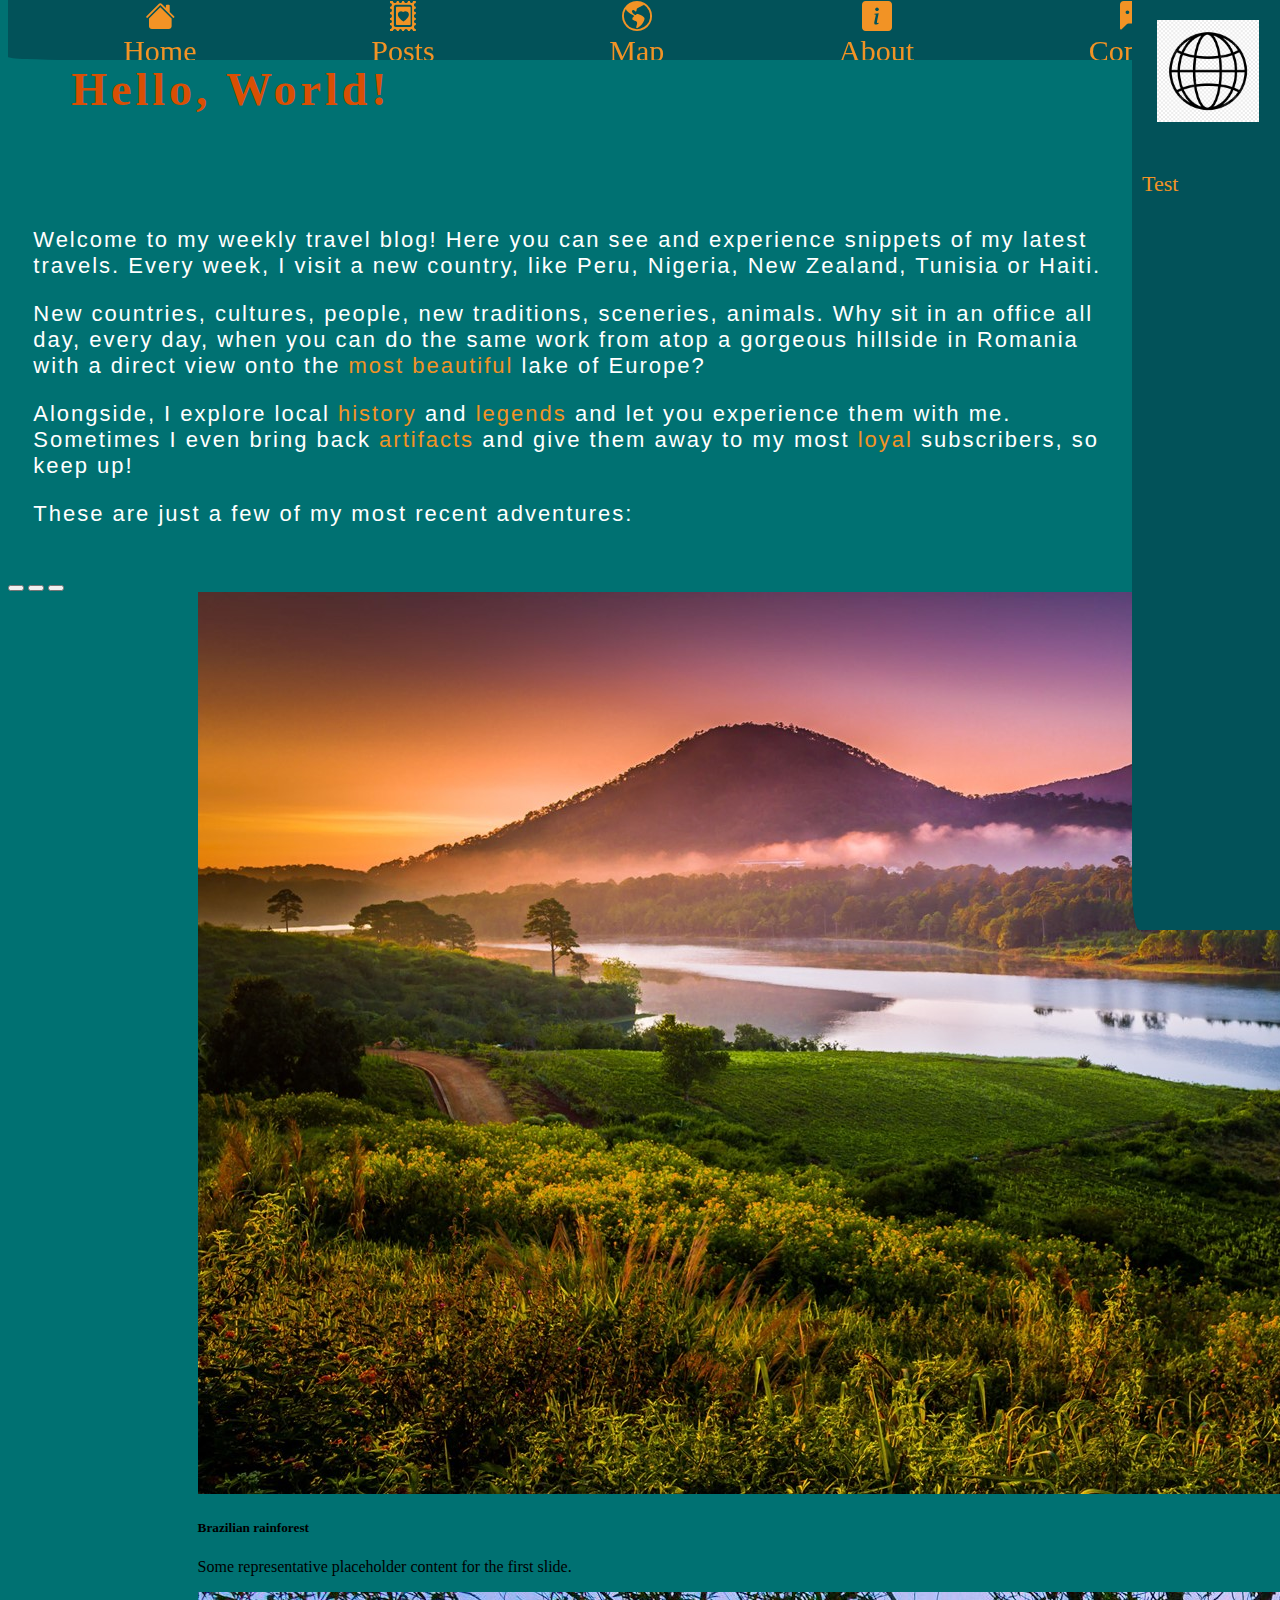
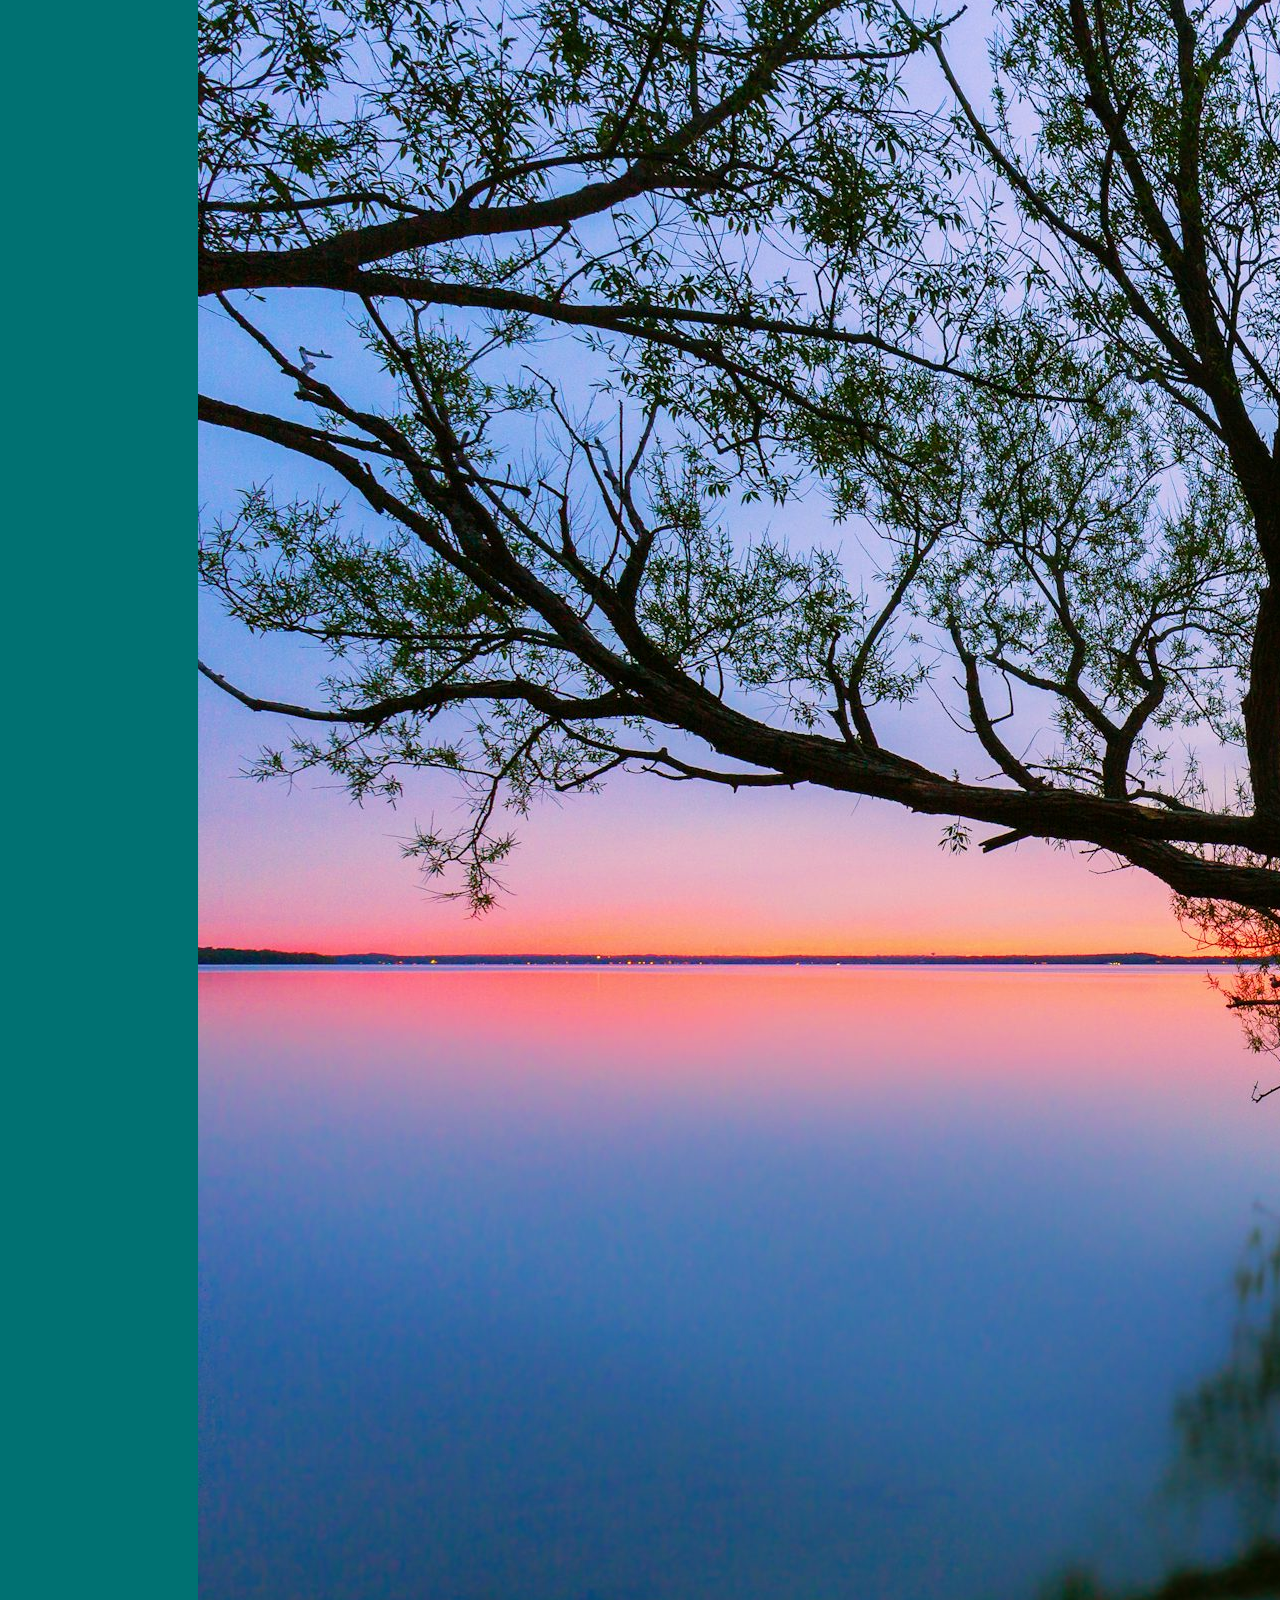
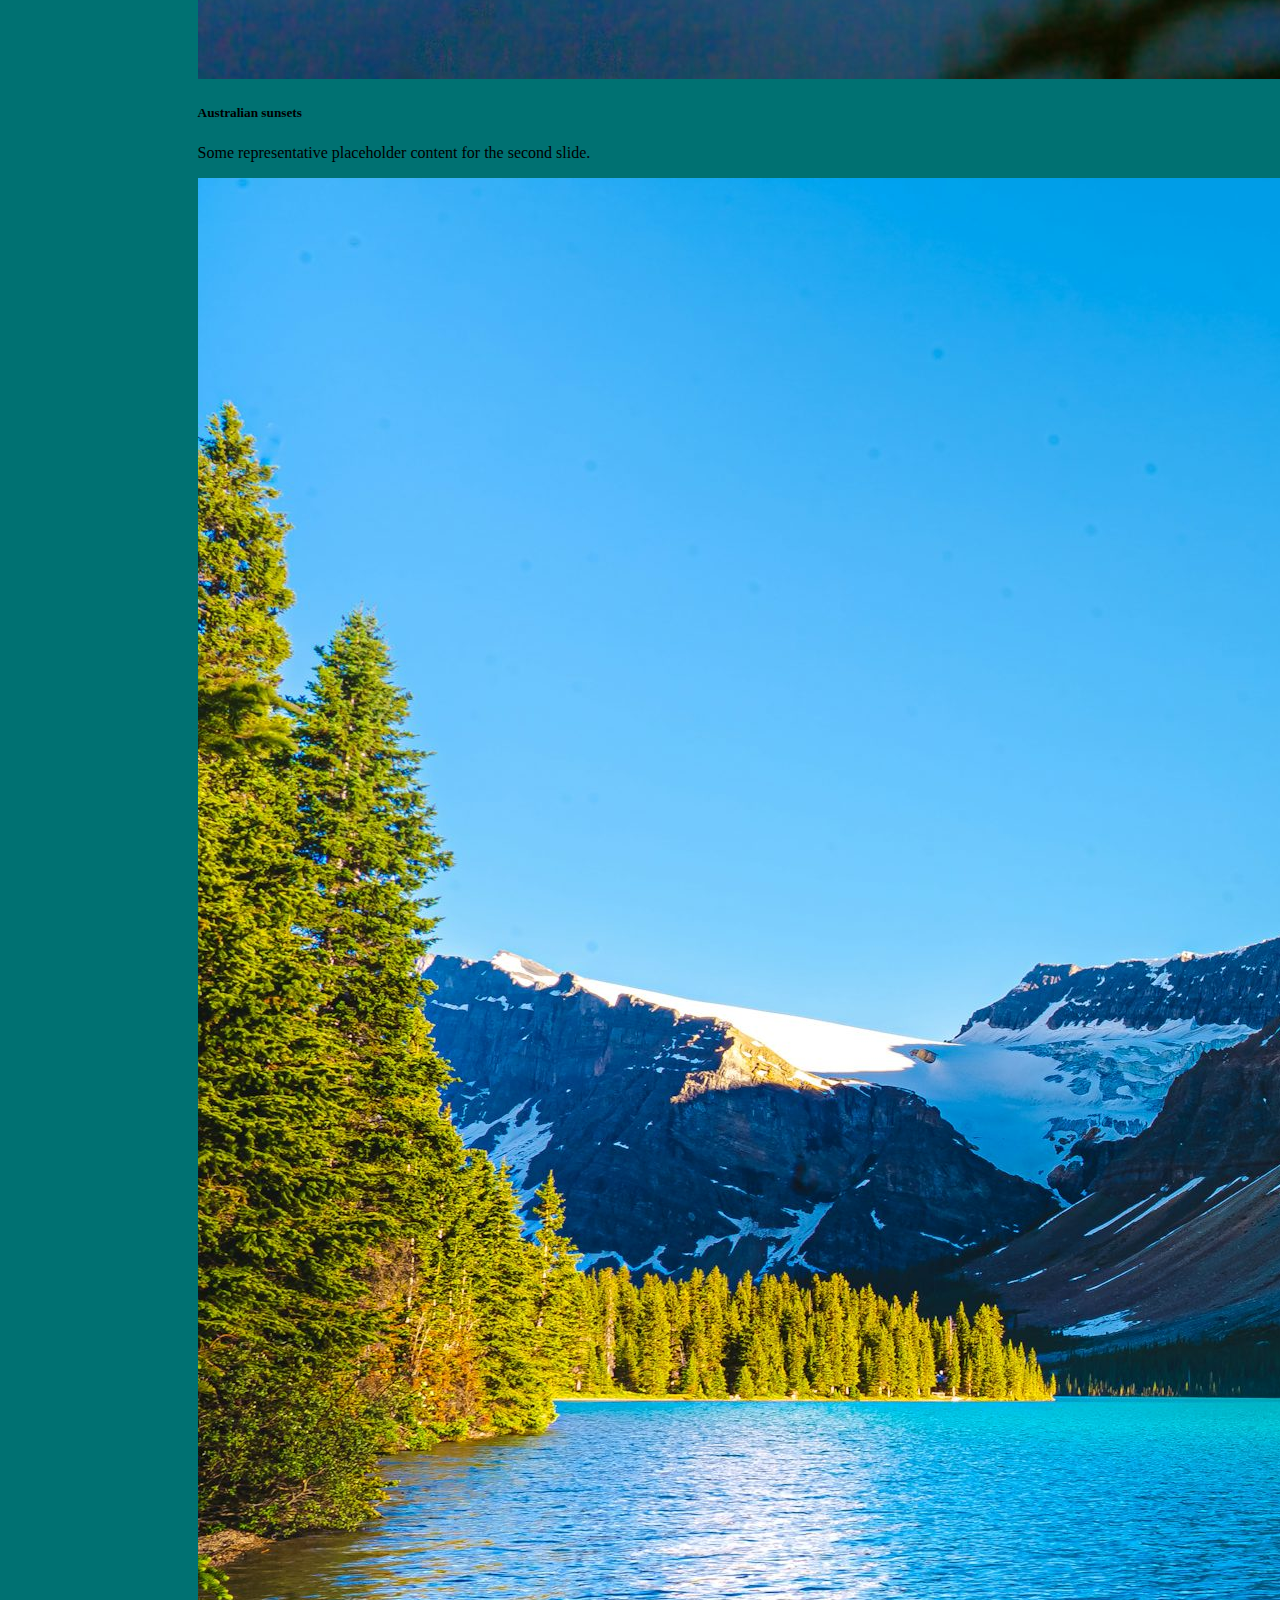
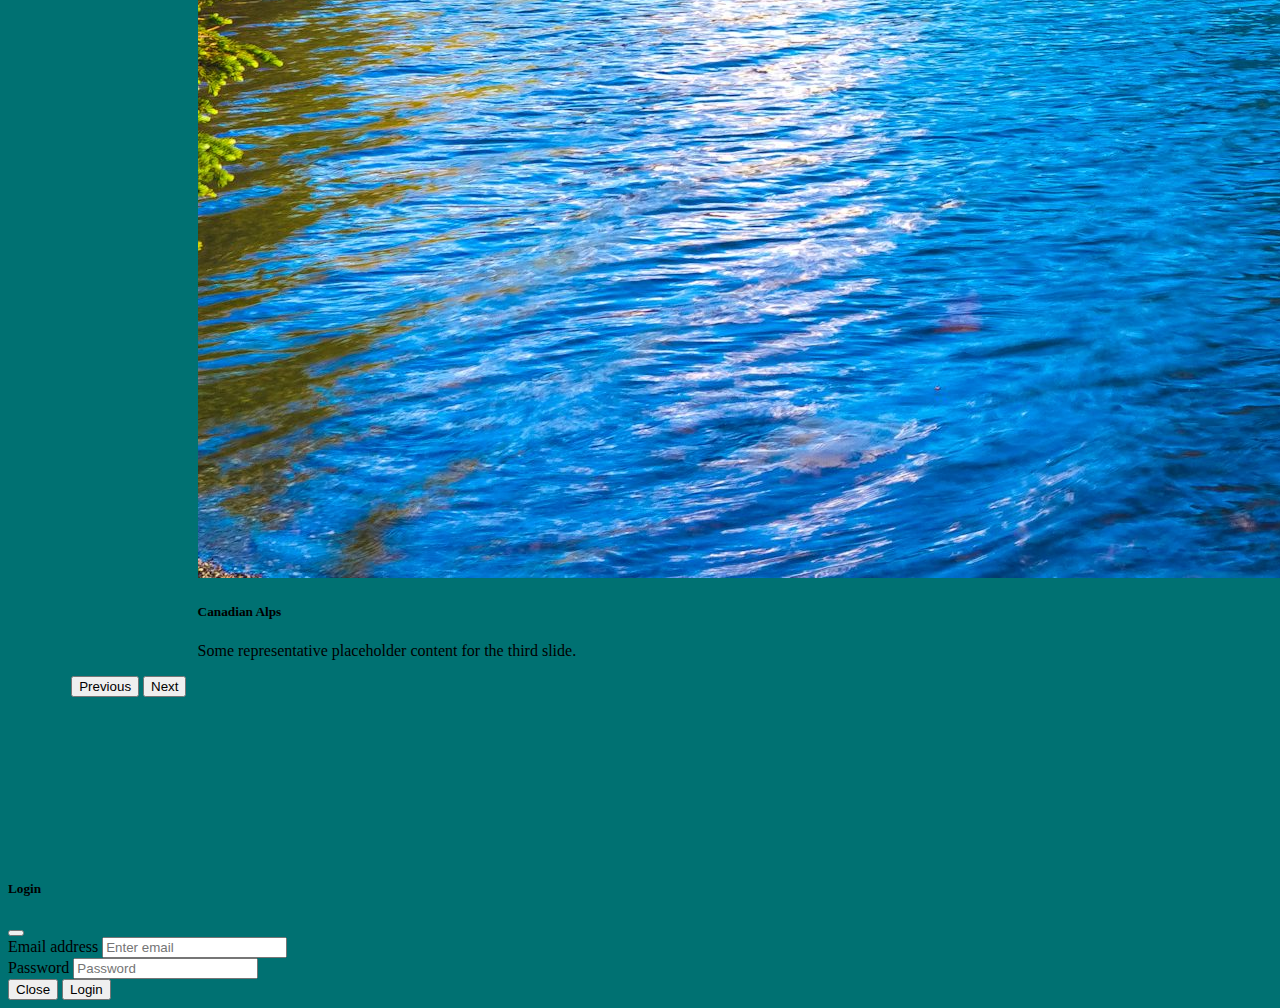
<file: index.html>
<!doctype html>
<html lang="en">
<head>
    <meta charset="utf-8">
    <meta name="viewport" content="width=device-width, initial-scale=1">
    <title>My travelling Blog</title>
    <link href="https://cdn.jsdelivr.net/npm/bootstrap@5.3.8/dist/css/bootstrap.min.css" rel="stylesheet" integrity="sha384-sRIl4kxILFvY47J16cr9ZwB07vP4J8+LH7qKQnuqkuIAvNWLzeN8tE5YBujZqJLB" crossorigin="anonymous">
    <link href="https://cdn.jsdelivr.net/npm/bootstrap-icons@1.11.1/font/bootstrap-icons.css" rel="stylesheet">
    <link rel="stylesheet" href="styles.css">
</head>
<body>
<!--
-->
<div id="navbar-placeholder"></div>
<div id="sidebar-placeholder"></div>

    <h1>Hello, World!</h1>

        <div class="main">
            <p>Welcome to my weekly travel blog! Here you can see and experience snippets of my latest travels. Every week, I visit a new country, like Peru, Nigeria, New Zealand, Tunisia or Haiti.</p>
            <p>New countries, cultures, people, new traditions, sceneries, animals. Why sit in an office all day, every day, when you can do the same work from atop a gorgeous hillside in Romania with a direct view onto the <span style="color: #F29325;">most beautiful</span> lake of Europe? </p>
            <p>Alongside, I explore local <span style="color: #F29325;">history</span> and <span style="color: #F29325;">legends</span> and let you experience them with me. Sometimes I even bring back <span style="color: #F29325;">artifacts</span> and give them away to my most <span style="color: #F29325;">loyal</span> subscribers, so keep up!</p>
            <p>These are just a few of my most recent adventures:</p>
        </div>



<div id="carouselExampleCaptions" class="carousel slide">
    <div class="carousel-indicators">
        <button type="button" data-bs-target="#carouselExampleCaptions" data-bs-slide-to="0" class="active" aria-current="true" aria-label="Slide 1"></button>
        <button type="button" data-bs-target="#carouselExampleCaptions" data-bs-slide-to="1" aria-label="Slide 2"></button>
        <button type="button" data-bs-target="#carouselExampleCaptions" data-bs-slide-to="2" aria-label="Slide 3"></button>
    </div>
    <div class="carousel-inner">
        <div class="carousel-item active">
            <img src="public/assets/images/Testbild1.jpg" class="d-block w-100" alt="Tropical, Mountain, Clouds, River">
            <div class="carousel-caption d-none d-md-block">
                <h5>Brazilian rainforest</h5>
                <p>Some representative placeholder content for the first slide.</p>
            </div>
        </div>
        <div class="carousel-item">
            <img src="public/assets/images/Testbild2.jpg" class="d-block w-100" alt="Sundown, Tree, Sea">
            <div class="carousel-caption d-none d-md-block">
                <h5>Australian sunsets</h5>
                <p>Some representative placeholder content for the second slide.</p>
            </div>
        </div>
        <div class="carousel-item">
            <img src="public/assets/images/Testbild3.jpg" class="d-block w-100" alt="Blue lake, mountains in the background, trees">
            <div class="carousel-caption d-none d-md-block">
                <h5>Canadian Alps</h5>
                <p>Some representative placeholder content for the third slide.</p>
            </div>
        </div>
    </div>
    <button class="carousel-control-prev" type="button" data-bs-target="#carouselExampleCaptions" data-bs-slide="prev">
        <span class="carousel-control-prev-icon" aria-hidden="true"></span>
        <span class="visually-hidden">Previous</span>
    </button>
    <button class="carousel-control-next" type="button" data-bs-target="#carouselExampleCaptions" data-bs-slide="next">
        <span class="carousel-control-next-icon" aria-hidden="true"></span>
        <span class="visually-hidden">Next</span>
        </button>
</div>
<br><br><br><br><br><br><br><br><br>
<!-- Button trigger modal -->


<!-- Modal -->
<div class="modal fade" id="loginModal" data-bs-backdrop="static" data-bs-keyboard="false" tabindex="-1" aria-labelledby="loginModalLabel" aria-hidden="true">
    <div class="modal-dialog">
        <div class="modal-content">

            <div class="modal-header">
                <h5 class="modal-title" id="loginModalLabel">Login</h5>
                <button type="button" class="btn-close" data-bs-dismiss="modal" aria-label="Close"></button>
            </div>

            <div class="modal-body">
                <form id="loginForm">
                    <div class="mb-3">
                        <label for="emailInput" class="form-label">Email address</label>
                        <input type="email" class="form-control" id="emailInput" placeholder="Enter email" required>
                    </div>
                    <div class="mb-3">
                        <label for="passwordInput" class="form-label">Password</label>
                        <input type="password" class="form-control" id="passwordInput" placeholder="Password" required>
                    </div>
                </form>
            </div>

            <div class="modal-footer">
                <button type="button" class="btn btn-secondary" data-bs-dismiss="modal">Close</button>
                <button type="submit" form="loginForm" class="btn btn-primary">Login</button>
            </div>

        </div>
    </div>
</div>
    <script src="https://cdn.jsdelivr.net/npm/bootstrap@5.3.8/dist/js/bootstrap.bundle.min.js" integrity="sha384-FKyoEForCGlyvwx9Hj09JcYn3nv7wiPVlz7YYwJrWVcXK/BmnVDxM+D2scQbITxI" crossorigin="anonymous"></script>
    <script src="scripts.js" defer></script>
</body>
</html>
</file>
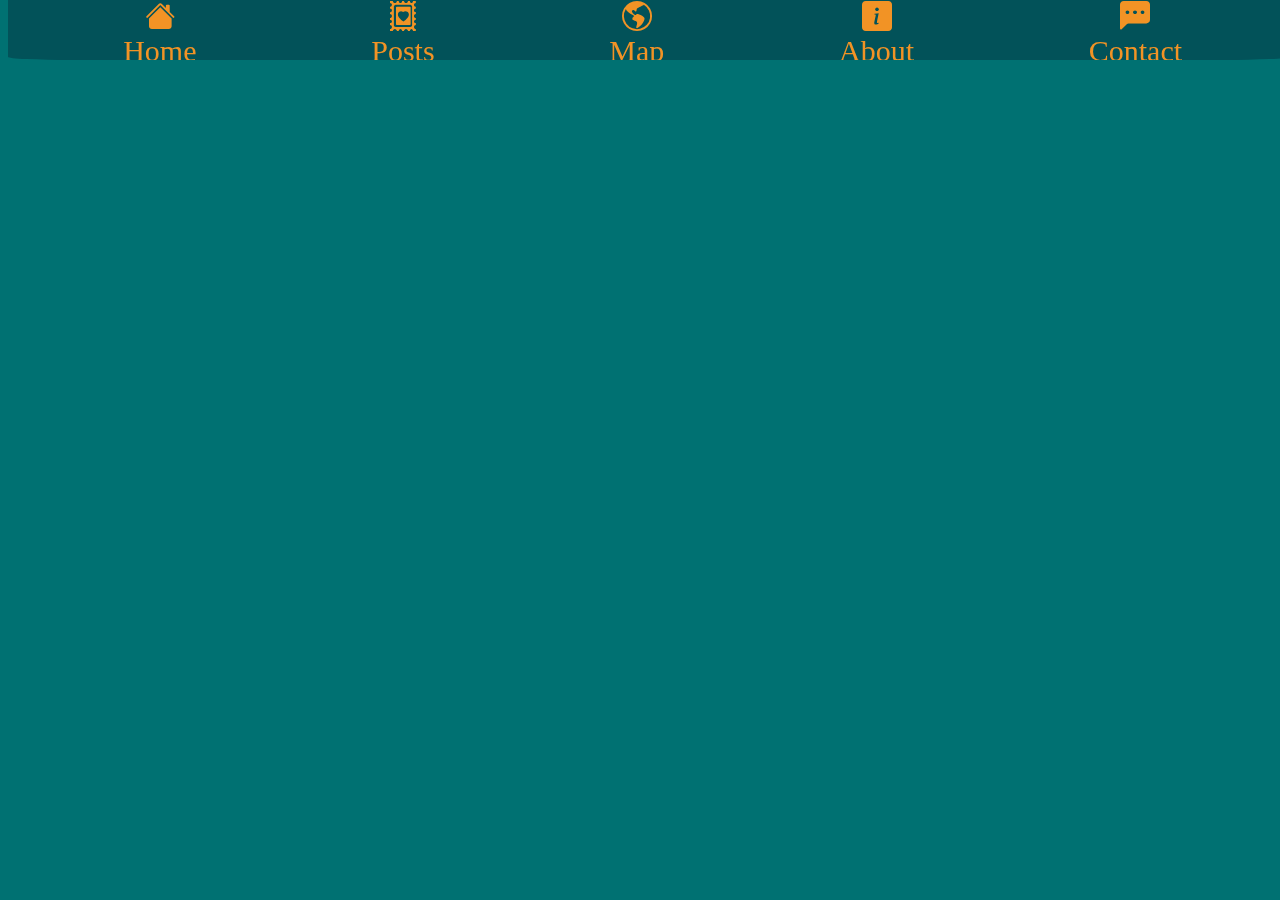
<file: navbar.html>
<!DOCTYPE html>
<html lang="en">
<head>
    <meta charset="UTF-8">
    <title>Navbar</title>
    <link href="https://cdn.jsdelivr.net/npm/bootstrap@5.3.8/dist/css/bootstrap.min.css" rel="stylesheet" integrity="sha384-sRIl4kxILFvY47J16cr9ZwB07vP4J8+LH7qKQnuqkuIAvNWLzeN8tE5YBujZqJLB" crossorigin="anonymous">
    <link href="https://cdn.jsdelivr.net/npm/bootstrap-icons@1.11.1/font/bootstrap-icons.css" rel="stylesheet">
    <link rel="stylesheet" href="styles.css">
</head>
<body>
<div class="navbar">
    <div class="nav-content">
        <a href="#">
            <i class="bi bi-house-fill"></i>
            <span class="nav-full">Home</span>
        </a>
        <a href="public/Pages/posts.html">
            <i class="bi bi-postage-heart-fill"></i>
            <span class="nav-full">Posts</span>
        </a>
        <a href="#">
            <i class="bi bi-globe-americas"></i>
            <span class="nav-full">Map</span>
        </a>
        <a href="#">
            <i class="bi bi-info-square-fill"></i>
            <span class="nav-full">About</span>
        </a>
        <a href="#">
            <i class="bi bi-chat-left-dots-fill"></i>
            <span class="nav-full">Contact</span>
        </a>
        <div class="btn-login">
            <button type="button" class="btn btn-primary" data-bs-toggle="modal" data-bs-target="#loginModal">
                Login
            </button>
        </div>
        <div class="">
            <search
        </div>

    </div>
</div>
</body>
</html>
</file>
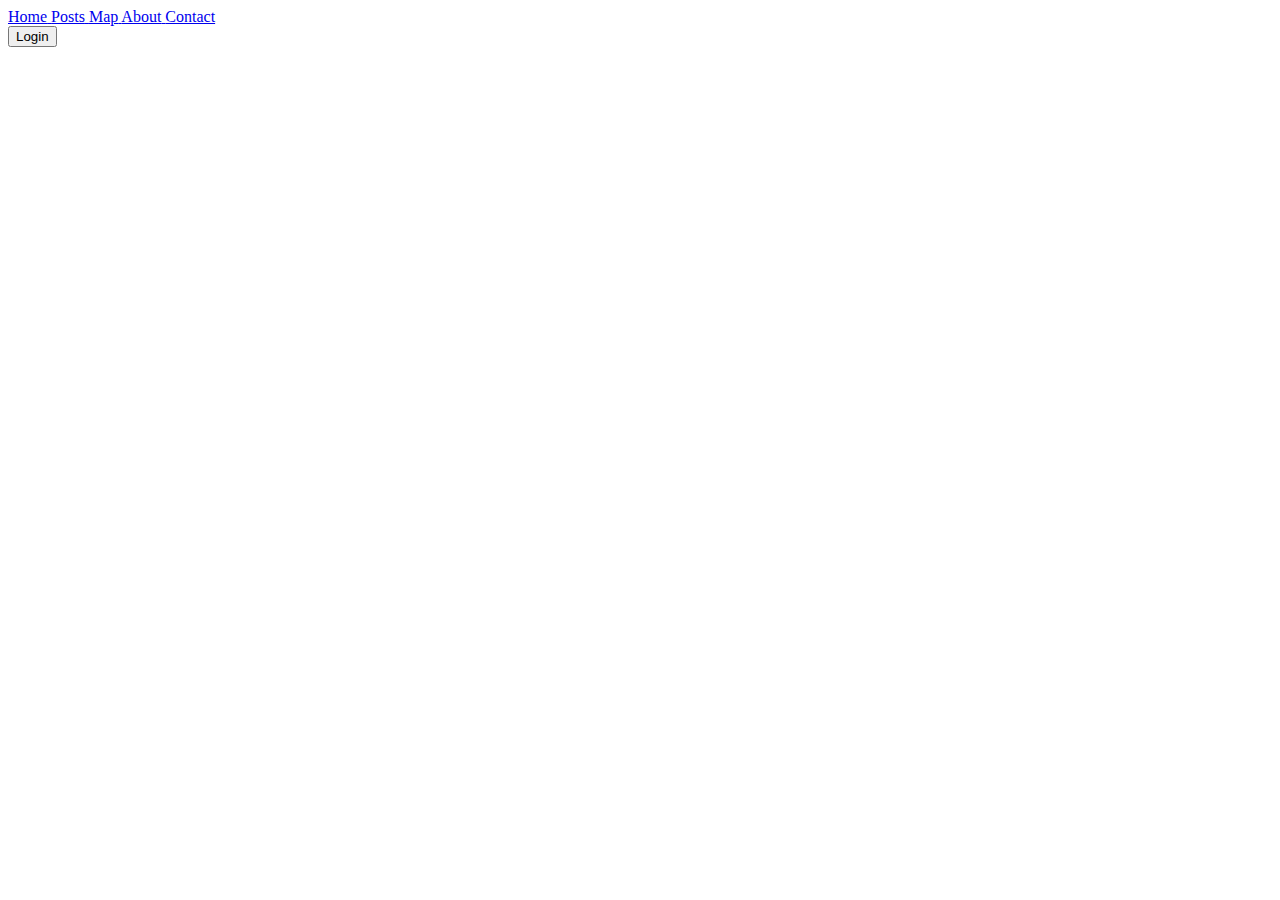
<file: public/content/navbar.html>
<!-- <!DOCTYPE html>
<html lang="en">
<head>
    <meta charset="UTF-8">
    <title>Navbar</title>
    <link href="https://cdn.jsdelivr.net/npm/bootstrap@5.3.8/dist/css/bootstrap.min.css" rel="stylesheet" integrity="sha384-sRIl4kxILFvY47J16cr9ZwB07vP4J8+LH7qKQnuqkuIAvNWLzeN8tE5YBujZqJLB" crossorigin="anonymous">
    <link href="https://cdn.jsdelivr.net/npm/bootstrap-icons@1.11.1/font/bootstrap-icons.css" rel="stylesheet">
    <link rel="stylesheet" href="../styles.css">
</head>
<body> I'M TRYING SOMETHING -->
<div class="navbar">
    <div class="nav-content">
        <a href="https://simo-blog.test/index.php">
            <i class="bi bi-house-fill"></i>
            <span class="nav-full">Home</span>
        </a>
        <a href="https://simo-blog.test/posts.php">
            <i class="bi bi-postage-heart-fill"></i>
            <span class="nav-full">Posts</span>
        </a>
        <a href="#">
            <i class="bi bi-globe-americas"></i>
            <span class="nav-full">Map</span>
        </a>
        <a href="#">
            <i class="bi bi-info-square-fill"></i>
            <span class="nav-full">About</span>
        </a>
        <a href="#">
            <i class="bi bi-chat-left-dots-fill"></i>
            <span class="nav-full">Contact</span>
        </a>
        <div class="btn-login">
            <button type="button" class="btn btn-primary" data-bs-toggle="modal" data-bs-target="#loginModal">
                Login
            </button>
        </div>

    </div>
</div>
<!-- </body>
</html> -->
</file>
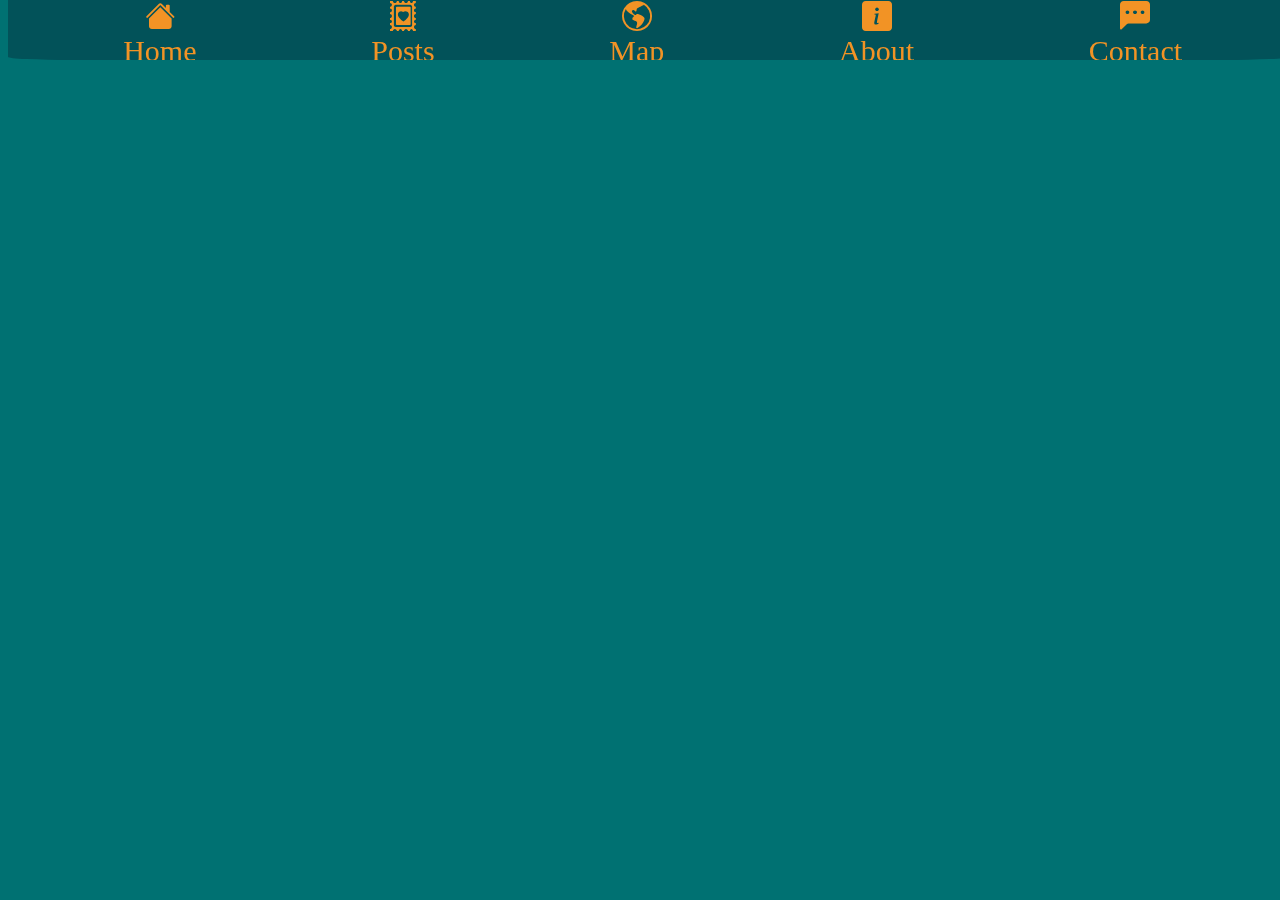
<file: public/pages/navbar.html>
<!DOCTYPE html>
<html lang="en">
<head>
    <meta charset="UTF-8">
    <title>Navbar</title>
    <link href="https://cdn.jsdelivr.net/npm/bootstrap@5.3.8/dist/css/bootstrap.min.css" rel="stylesheet" integrity="sha384-sRIl4kxILFvY47J16cr9ZwB07vP4J8+LH7qKQnuqkuIAvNWLzeN8tE5YBujZqJLB" crossorigin="anonymous">
    <link href="https://cdn.jsdelivr.net/npm/bootstrap-icons@1.11.1/font/bootstrap-icons.css" rel="stylesheet">
    <link rel="stylesheet" href="../../styles.css">
</head>
<body>
<div class="navbar">
    <div class="nav-content">
        <a href="indexold.html">
            <i class="bi bi-house-fill"></i>
            <span class="nav-full">Home</span>
        </a>
        <a href="posts.html">
            <i class="bi bi-postage-heart-fill"></i>
            <span class="nav-full">Posts</span>
        </a>
        <a href="#">
            <i class="bi bi-globe-americas"></i>
            <span class="nav-full">Map</span>
        </a>
        <a href="#">
            <i class="bi bi-info-square-fill"></i>
            <span class="nav-full">About</span>
        </a>
        <a href="#">
            <i class="bi bi-chat-left-dots-fill"></i>
            <span class="nav-full">Contact</span>
        </a>
        <div class="btn-login">
            <button type="button" class="btn btn-primary" data-bs-toggle="modal" data-bs-target="#loginModal">
                Login
            </button>
        </div>
        <div class="">
            <search
        </div>

    </div>
</div>
</body>
</html>
</file>
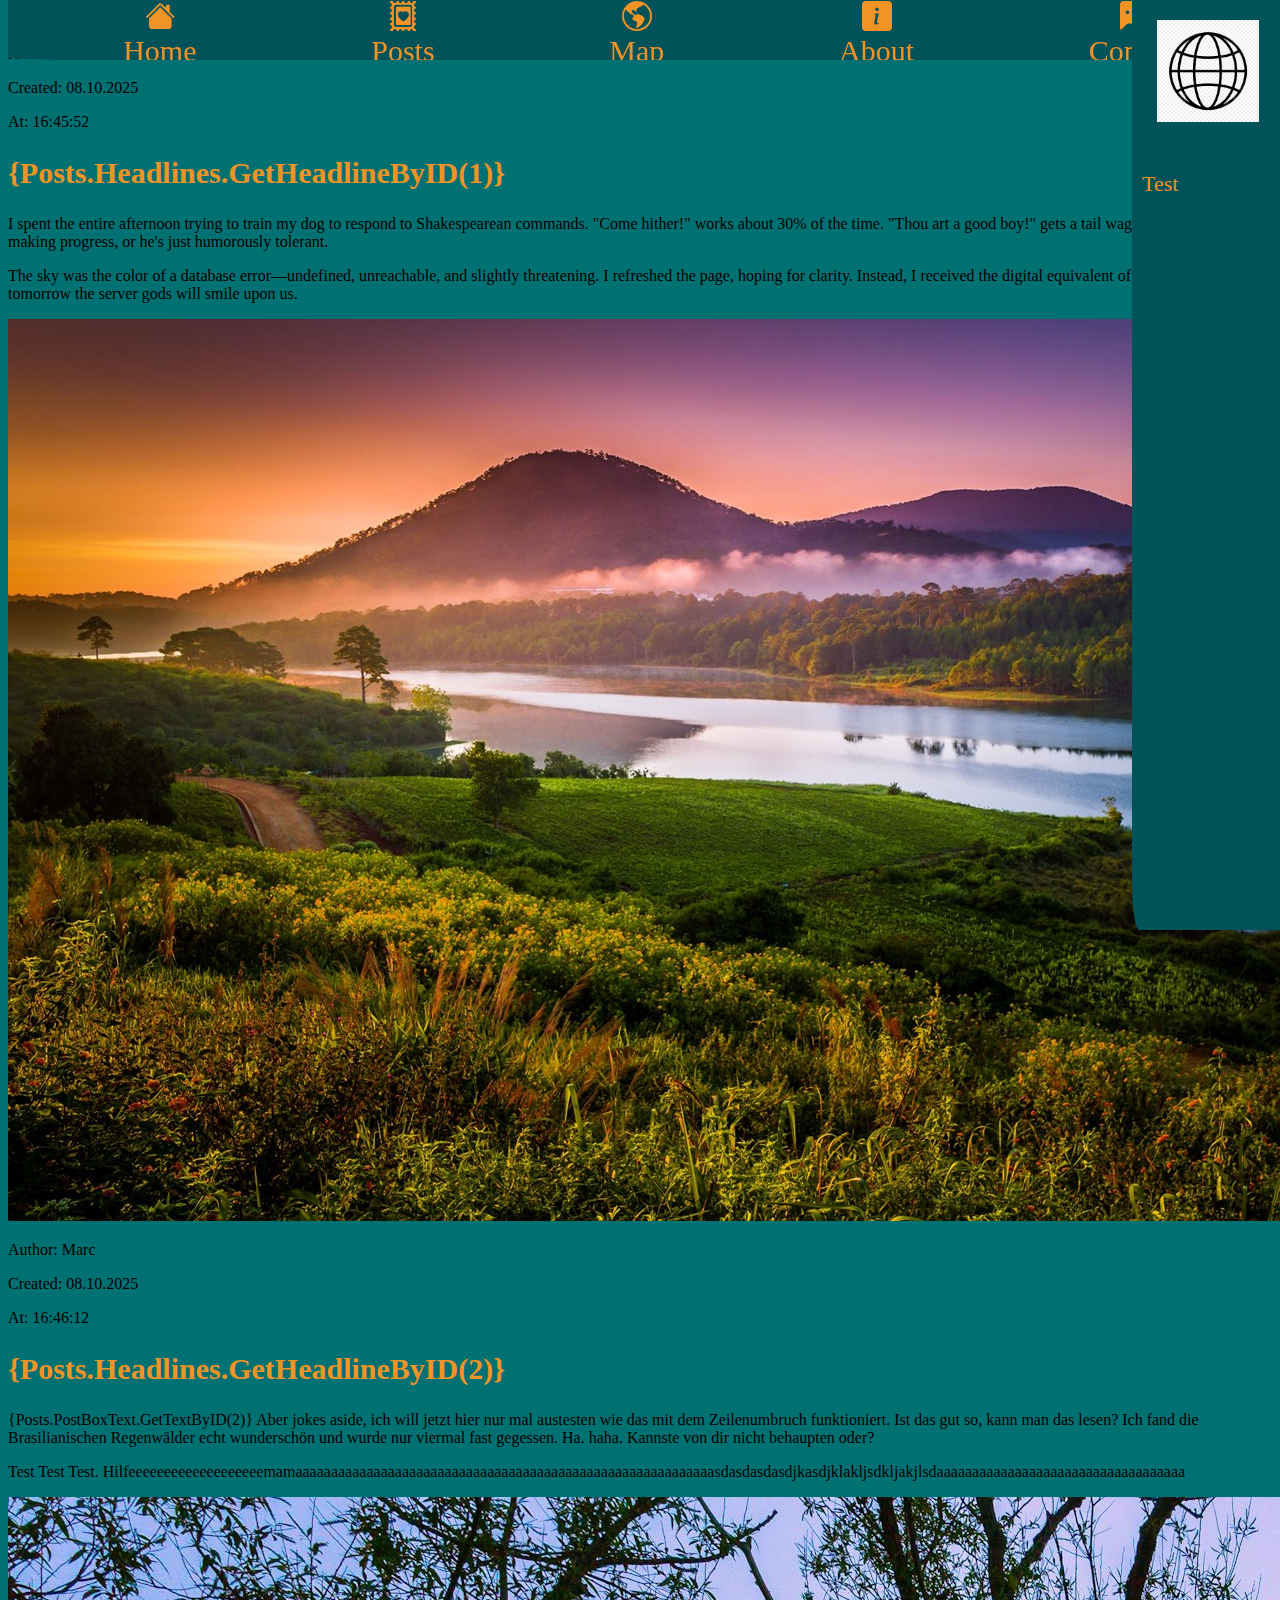
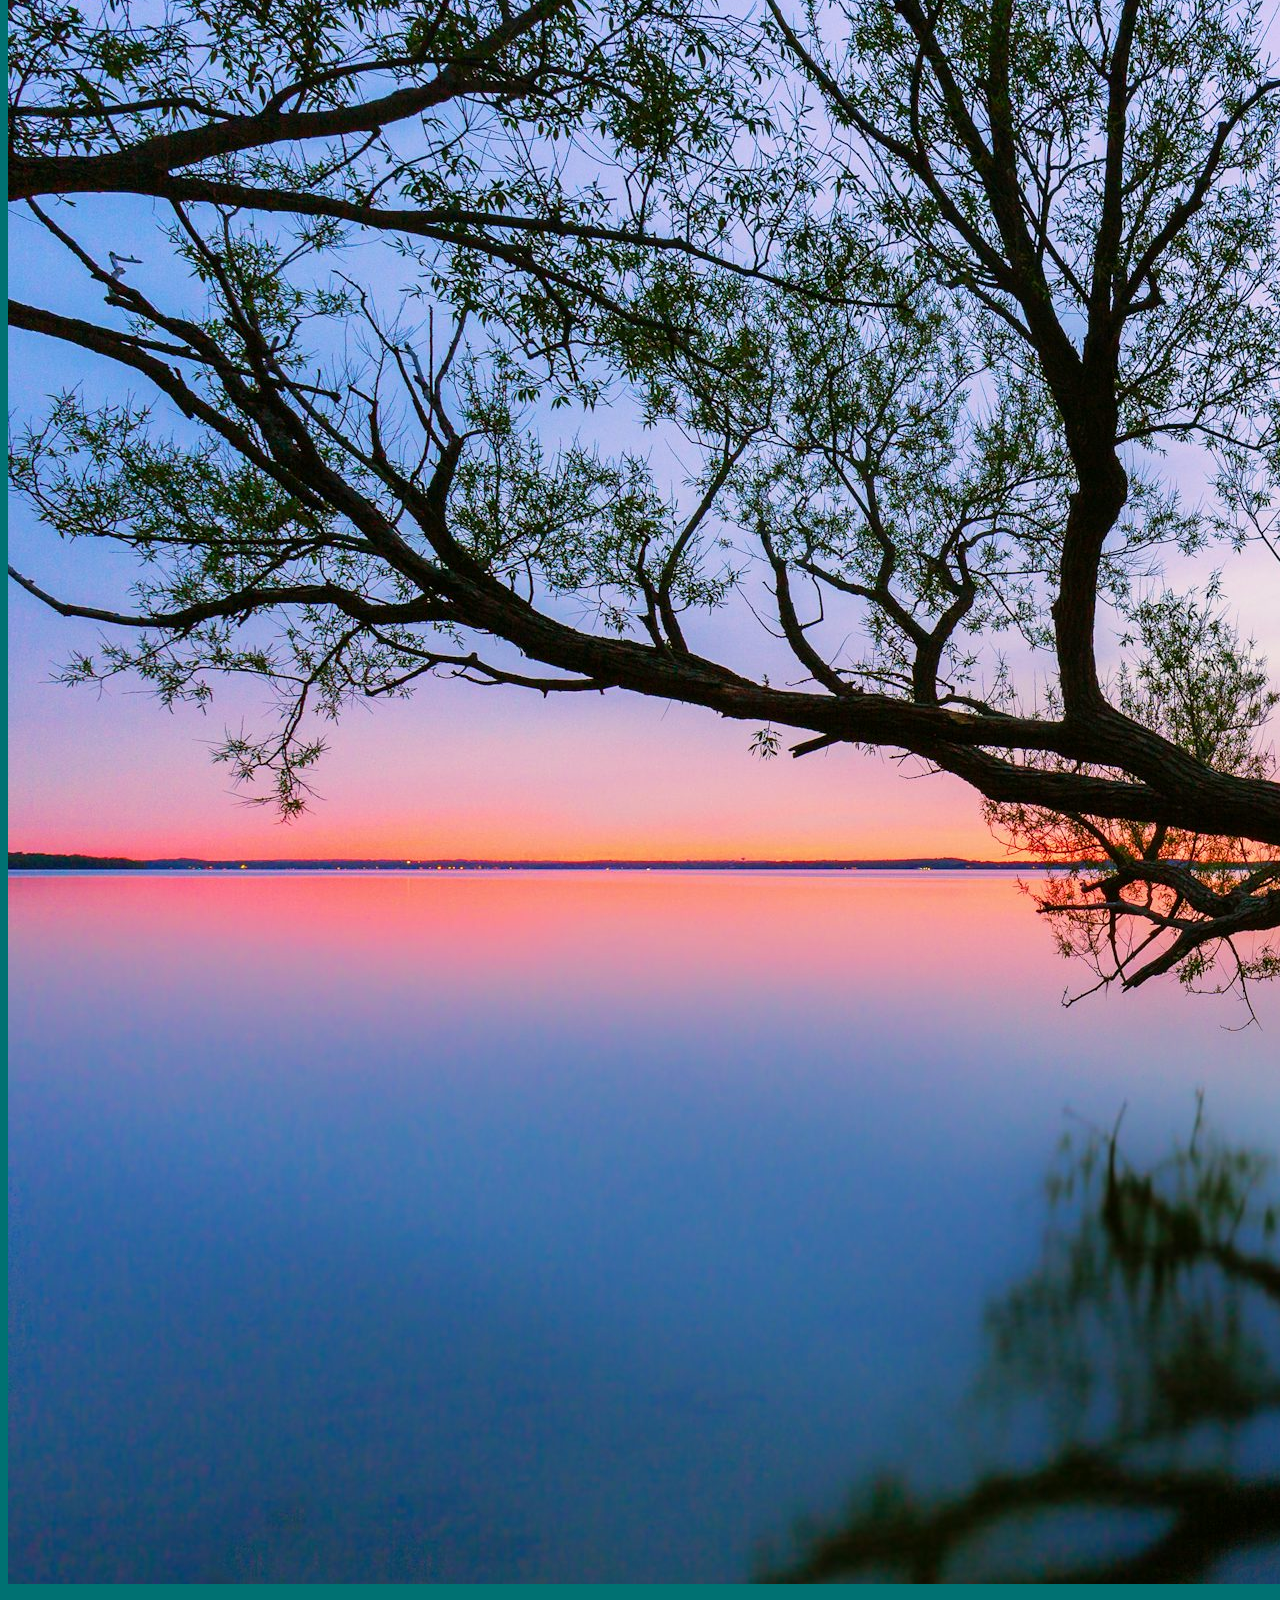
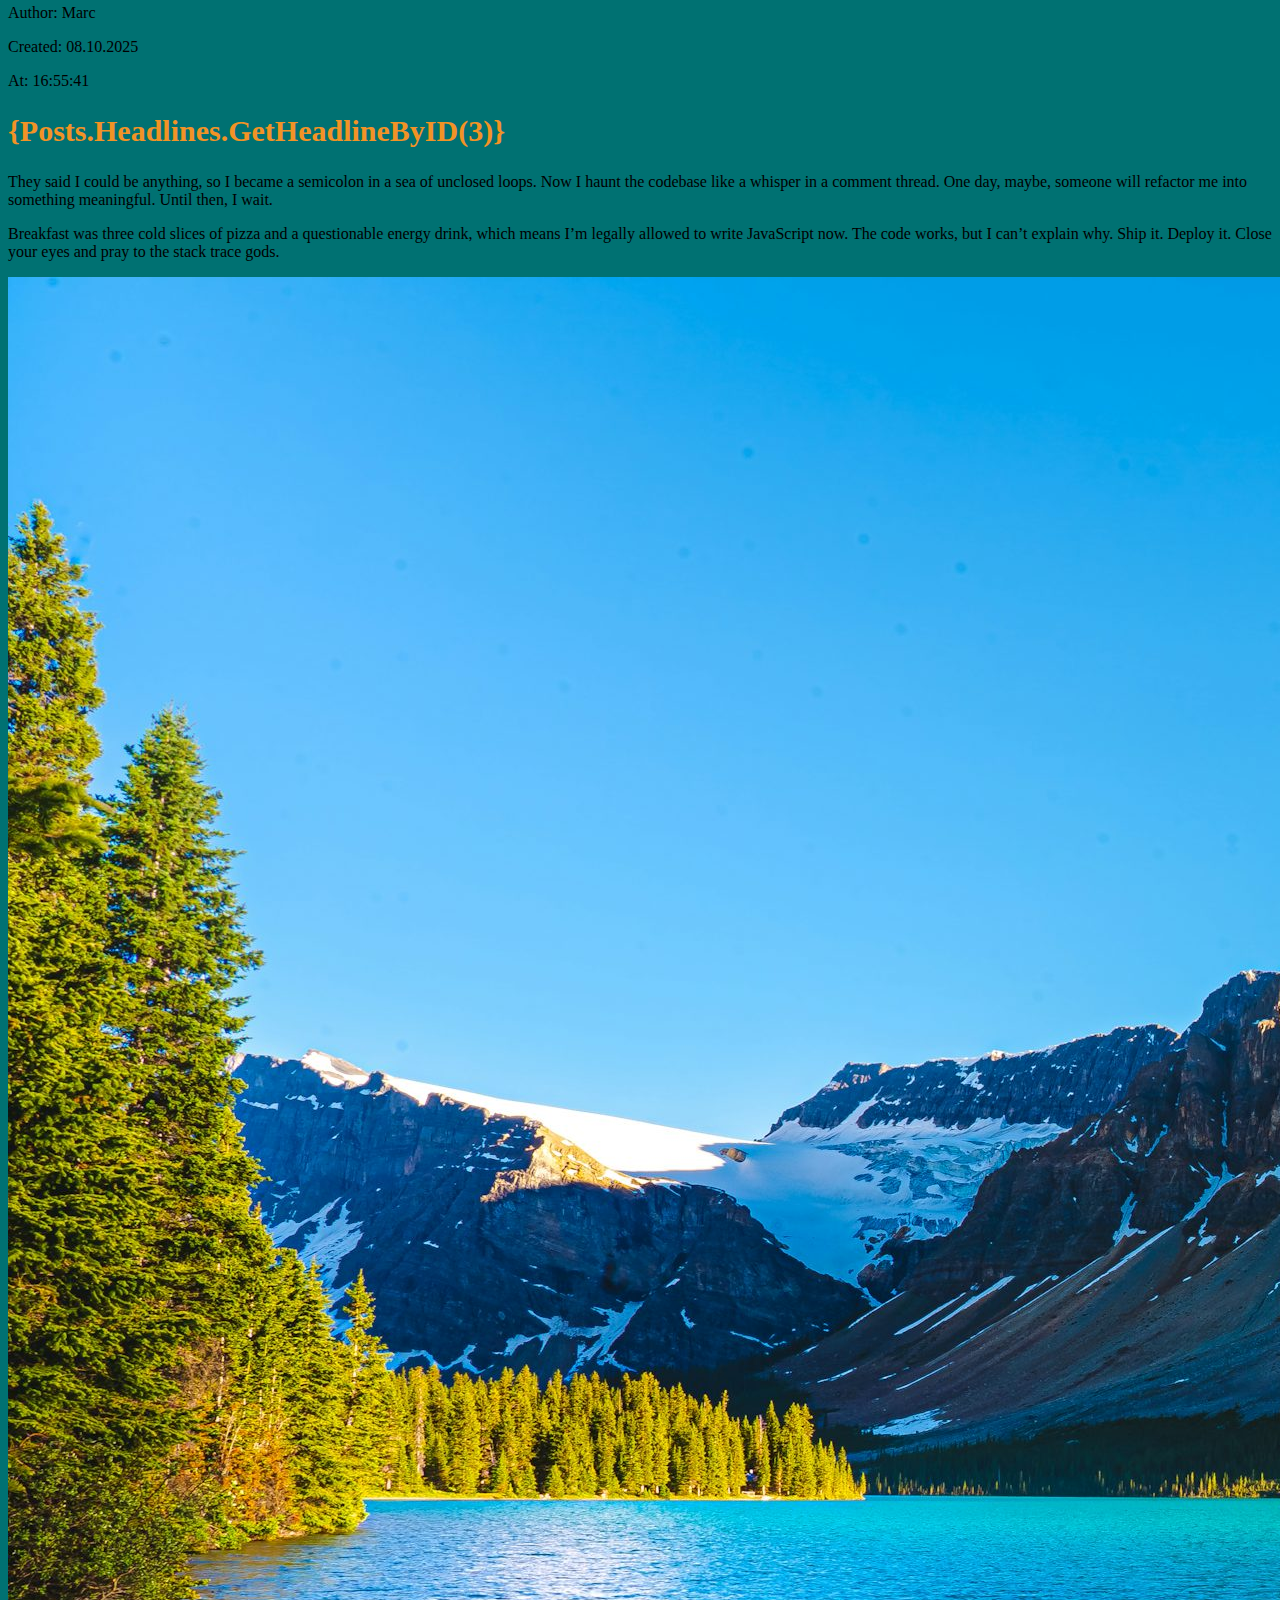
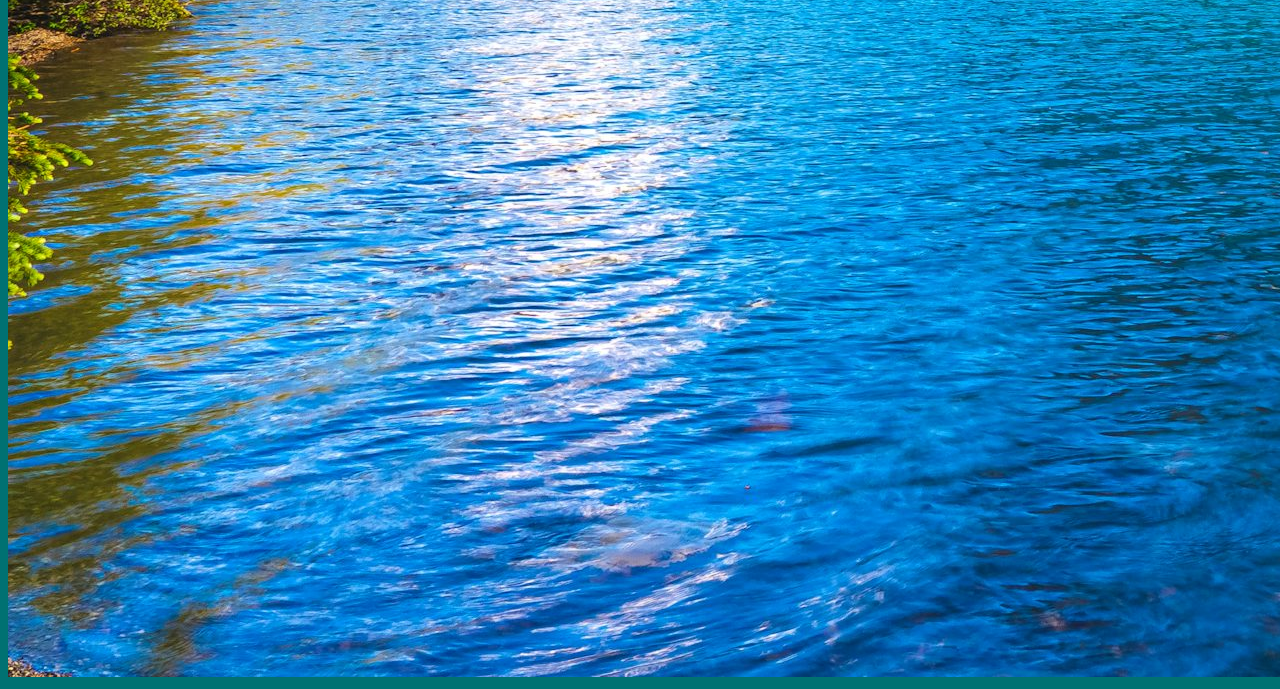
<file: public/pages/posts.html>
<!DOCTYPE html>
<html lang="en">
<head>
    <meta charset="utf-8">
    <meta name="viewport" content="width=device-width, initial-scale=1">
    <title>My travelling Blog - Posts</title>
    <link href="https://cdn.jsdelivr.net/npm/bootstrap@5.3.8/dist/css/bootstrap.min.css" rel="stylesheet" integrity="sha384-sRIl4kxILFvY47J16cr9ZwB07vP4J8+LH7qKQnuqkuIAvNWLzeN8tE5YBujZqJLB" crossorigin="anonymous">
    <link href="https://cdn.jsdelivr.net/npm/bootstrap-icons@1.11.1/font/bootstrap-icons.css" rel="stylesheet">
    <link rel="stylesheet" href="../../styles.css">
</head>
<body>
<div id="navbar-placeholder"></div>
<div id="sidebar-placeholder"></div>

<button id="addPostBtn" class="addPostBtn"><i class="bi bi-plus-square-dotted"></i></button>

<div class="postGrid" >
    <div class="postGridContentBox">
        <div class="postGridContentAuth">
            <p>Author: Marc</p>
            <p>Created: 08.10.2025</p>
            <p>At: 16:45:52</p>
        </div>
        <div class="postGridContentText">
            <h2>{Posts.Headlines.GetHeadlineByID(1)}</h2>
            <p>I spent the entire afternoon trying to train my dog to respond to Shakespearean commands. "Come hither!" works about 30% of the time. "Thou art a good boy!" gets a tail wag. I think we're making progress, or he's just humorously tolerant.</p>
            <p>The sky was the color of a database error—undefined, unreachable, and slightly threatening. I refreshed the page, hoping for clarity. Instead, I received the digital equivalent of a shrug. Maybe tomorrow the server gods will smile upon us.</p>
        </div>
        <div class="postGridContentImg">
            <img src="../assets/images/Testbild1.jpg" height="902" width="1600"/>
        </div>
    </div>
    <div class="postGridContentBox">
        <div class="postGridContentAuth">
            <p>Author: Marc</p>
            <p>Created: 08.10.2025</p>
            <p>At: 16:46:12</p>
        </div>
        <div class="postGridContentText">
            <h2>{Posts.Headlines.GetHeadlineByID(2)}</h2>
            <p>{Posts.PostBoxText.GetTextByID(2)} Aber jokes aside, ich will jetzt hier nur mal austesten wie das mit dem Zeilenumbruch funktioniert. Ist das gut so, kann man das lesen? Ich fand die Brasilianischen Regenwälder echt wunderschön und wurde nur viermal fast gegessen. Ha. haha. Kannste von dir nicht behaupten oder?</p>
            <p>Test Test Test. Hilfeeeeeeeeeeeeeeeeeeemamaaaaaaaaaaaaaaaaaaaaaaaaaaaaaaaaaaaaaaaaaaaaaaaaaaaaaaaaaaasdasdasdasdjkasdjklakljsdkljakjlsdaaaaaaaaaaaaaaaaaaaaaaaaaaaaaaaaaaa</p>
        </div>
        <div class="postGridContentImg">
            <img src="../assets/images/Testbild2.jpg" height="1687" width="3000"/></div>
    </div>
    <div class="postGridContentBox">
        <div class="postGridContentAuth">
            <p>Author: Marc</p>
            <p>Created: 08.10.2025</p>
            <p>At: 16:55:41</p>
        </div>
        <div class="postGridContentText">
            <h2>{Posts.Headlines.GetHeadlineByID(3)}</h2>
            <p>They said I could be anything, so I became a semicolon in a sea of unclosed loops. Now I haunt the codebase like a whisper in a comment thread. One day, maybe, someone will refactor me into something meaningful. Until then, I wait.</p>
            <p>Breakfast was three cold slices of pizza and a questionable energy drink, which means I’m legally allowed to write JavaScript now. The code works, but I can’t explain why. Ship it. Deploy it. Close your eyes and pray to the stack trace gods.</p>
        </div>
        <div class="postGridContentImg">
            <img src="../assets/images/Testbild3.jpg" height="2000" width="3000"/></div>
    </div>
</div>




<script src="../../scripts.js" defer></script>
</body>
</html>
</file>
<file: styles.css>
/* Color Palette:
BG/Main: #025259
NavElements: #007172
Col1: #F29325
Col2: #D94F04
Statics: #F4E2DE */

body {
    background-color:#007172;
}
h1 {
    color:#D94F04;
    font-size:46px;
    font-family:"Lucida Calligraphy";
    margin:5%;
    letter-spacing:4px;

}
h2 {
    color:#F29325;
    font-size:30px;
    font-family:"Lucida Sans";
}
h3 {
    color:#F29325;
    font-size:26px;
    font-family:"Arial";
}

.main {
    padding: 2%;
    margin-right:10%;
    color:White;
    font-family:"Arial";
    letter-spacing:2px;
    font-size:22px;
}

.sidebar {
    position:fixed;
    top:0;
    right:0;
    width:10%;
    height:100%;
    border-bottom-left-radius: 5%;
    background-color: #025259;
    color:#F29325;
    padding: 10px;
    padding-top:20px;
    z-index:10;
}
.sidebar-content {
    color:#F29325;
    font-size:22px;
}


.sidebar-content-logo {
    color:#F29325;
    font-size:700%;
    padding-left:15px;
}

.navbar {
    position:fixed;
    top:0;
    border-bottom-left-radius:5%;
    border-bottom-right-radius:5%;
    width:100%;
    height: 60px;
    background-color: #025259;
    color:#F29325;
    overflow: hidden;
    transition: height 0.3s ease, background-color 0.2s ease;
    z-index:1;
}

.navbar:hover {
    height:140px;
    background-color:#014148;
}

.nav-content {
    display: grid;
    grid-auto-flow:column;
    grid-auto-columns: 1fr;
    height: 100%;
    padding-left:9%;
    gap:15%;
}

.navbar:hover .nav-content a{
    gap:20px;
    font-size:35px;
    transition: font-size 0.3s ease, gap 0.3s ease;
}

.nav-content a {
    color:#F29325;
    font-size:30px;
    text-decoration: none;
    display: flex;
    flex-direction: column;
    align-items: center;
}

.carousel-inner {
    margin-left:15%;
    width:50%;
}
.carousel-indicators {
    width:50%;
}
.carousel-control-prev {
    margin-left:5%;
}
.carousel-control-next {
    margin-right:25%;
}

.btn-login .btn{
    font-size: 14px;
    height: 30px;
    align-self:center;
    margin-top:10%;
    background-color:#F29325;
    color:#025259;
}

/* Expanded state - return to normal button size */
.navbar:hover .btn-login .btn {
    font-size: 16px;
    padding: 6px 12px;
    height: auto;
}
</file>
